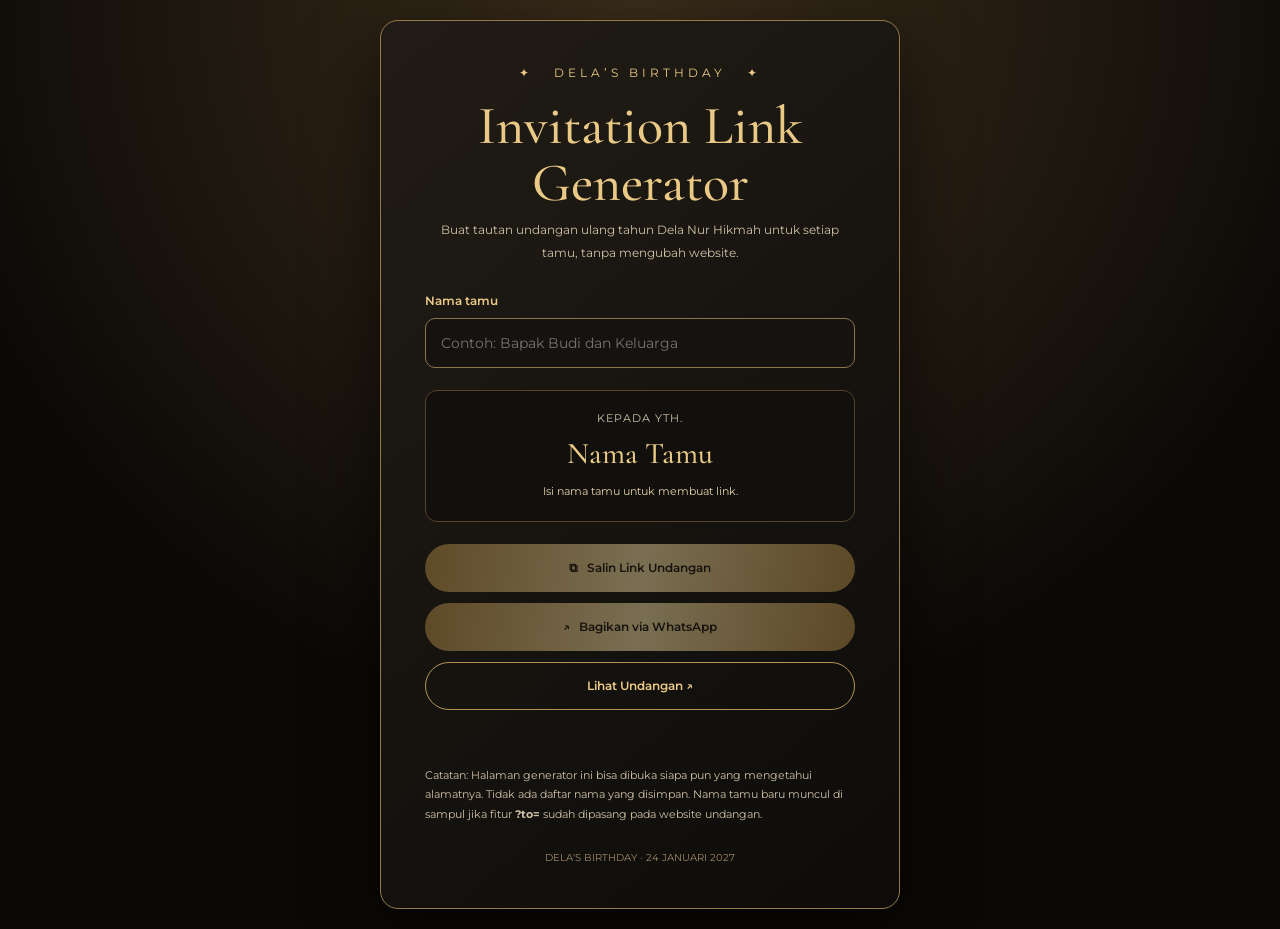
<file: admin.html>
<!doctype html>
<html lang="id">
<head>
<meta charset="utf-8"><meta name="viewport" content="width=device-width,initial-scale=1">
<title>Generator Undangan Dela</title>
<link rel="preconnect" href="https://fonts.googleapis.com"><link rel="preconnect" href="https://fonts.gstatic.com" crossorigin>
<link href="https://fonts.googleapis.com/css2?family=Cormorant+Garamond:wght@500;600&family=Montserrat:wght@400;500;600;700&display=swap" rel="stylesheet">
<style>
:root{color-scheme:dark;--gold:#e9c985;--light:#f7efdf;--muted:#cfc2a8}*{box-sizing:border-box}body{margin:0;min-height:100svh;display:grid;place-items:center;padding:20px;background:radial-gradient(circle at 50% 0%,#3c2e1b,#0b0907 65%);color:var(--light);font-family:Montserrat,Arial,sans-serif}.card{width:min(100%,520px);padding:clamp(25px,6vw,44px);background:linear-gradient(140deg,#211c15,#0d0c0a);border:1px solid #967849;border-radius:18px;box-shadow:0 20px 70px #0009}.top{text-align:center;color:var(--gold);letter-spacing:4px;font-size:12px}.heading{text-align:center;font:500 clamp(38px,8vw,54px)/1.05 'Cormorant Garamond',Georgia,serif;color:var(--gold);margin:18px 0 8px}.sub{text-align:center;color:var(--muted);font-size:12px;line-height:1.9;margin:0 0 28px}label{display:block;font-size:12px;color:var(--gold);margin-bottom:10px;font-weight:600}input{width:100%;background:#15120f;color:white;border:1px solid #8c744c;border-radius:10px;padding:15px;font:14px Montserrat,Arial,sans-serif;outline-offset:3px}input:focus{outline:2px solid #dfb969}.preview{margin:22px 0;background:#12100d;border:1px solid #54432b;border-radius:12px;padding:20px;text-align:center}.small{font-size:11px;color:var(--muted);letter-spacing:1px}.name{font:500 30px 'Cormorant Garamond',Georgia,serif;color:var(--gold);overflow-wrap:anywhere;margin:10px 0}.link{font-size:11px;line-height:1.7;overflow-wrap:anywhere;color:#e7d2a7}button,a.btn{width:100%;display:flex;align-items:center;justify-content:center;min-height:48px;border-radius:28px;padding:12px 16px;font:600 12px Montserrat,Arial,sans-serif;cursor:pointer;text-decoration:none;margin-top:11px}button{border:0;background:linear-gradient(100deg,#b58b43,#f4dfa5,#b58b43);color:#1b150b}button:disabled{opacity:.45;cursor:not-allowed}.outline{background:transparent;border:1px solid #b49355;color:var(--gold)}.note{font-size:11px;color:var(--muted);line-height:1.8;margin:22px 0 0}.status{min-height:22px;text-align:center;color:#f4d79b;font-size:12px;margin-top:12px}footer{text-align:center;color:#9e8968;font-size:10px;margin-top:26px}
</style>
</head>
<body>
<main class="card">
<div class="top">✦ &nbsp; DELA’S BIRTHDAY &nbsp; ✦</div>
<h1 class="heading">Invitation Link<br>Generator</h1>
<p class="sub">Buat tautan undangan ulang tahun Dela Nur Hikmah untuk setiap tamu, tanpa mengubah website.</p>
<label for="guest">Nama tamu</label>
<input id="guest" type="text" maxlength="80" placeholder="Contoh: Bapak Budi dan Keluarga" autocomplete="off">
<section class="preview" aria-live="polite">
<div class="small">KEPADA YTH.</div>
<div id="previewName" class="name">Nama Tamu</div>
<div id="previewLink" class="link">Isi nama tamu untuk membuat link.</div>
</section>
<button id="copy" disabled>⧉ &nbsp; Salin Link Undangan</button>
<button id="share" disabled>↗ &nbsp; Bagikan via WhatsApp</button>
<a id="test" class="btn outline" href="https://norjayadij-byte.github.io/undangan-dela2/" target="_blank" rel="noopener noreferrer">Lihat Undangan ↗</a>
<div id="status" class="status" role="status"></div>
<p class="note">Catatan: Halaman generator ini bisa dibuka siapa pun yang mengetahui alamatnya. Tidak ada daftar nama yang disimpan. Nama tamu baru muncul di sampul jika fitur <strong>?to=</strong> sudah dipasang pada website undangan.</p>
<footer>DELA'S BIRTHDAY · 24 JANUARI 2027</footer>
</main>
<script>
'use strict';
const base='https://norjayadij-byte.github.io/undangan-dela2/';
const guest=document.getElementById('guest'),previewName=document.getElementById('previewName'),previewLink=document.getElementById('previewLink'),copy=document.getElementById('copy'),share=document.getElementById('share'),test=document.getElementById('test'),status=document.getElementById('status');
let link='';
function update(){const name=guest.value.trim();link=name?base+'?to='+encodeURIComponent(name):'';previewName.textContent=name||'Nama Tamu';previewLink.textContent=link||'Isi nama tamu untuk membuat link.';copy.disabled=share.disabled=!name;test.href=link||base;status.textContent='';}
guest.addEventListener('input',update);
copy.addEventListener('click',async()=>{if(!link)return;try{await navigator.clipboard.writeText(link);status.textContent='Link berhasil disalin!';}catch(e){const ta=document.createElement('textarea');ta.value=link;document.body.append(ta);ta.select();const ok=document.execCommand('copy');ta.remove();status.textContent=ok?'Link berhasil disalin!':'Gagal menyalin. Pilih dan salin link pada kotak di atas.';}});
share.addEventListener('click',()=>{if(!link)return;const name=guest.value.trim();const msg='Halo '+name+',\n\nDengan senang hati kami mengundang Anda untuk hadir dalam perayaan ulang tahun Dela Nur Hikmah pada Minggu, 24 Januari 2027 pukul 19.00 WITA di Hotel Mercure Samarinda.\n\nBerikut undangan khusus untuk Anda:\n'+link+'\n\nTerima kasih.';window.open('https://wa.me/?text='+encodeURIComponent(msg),'_blank','noopener,noreferrer');});
update();
</script>
</body></html>
</file>
